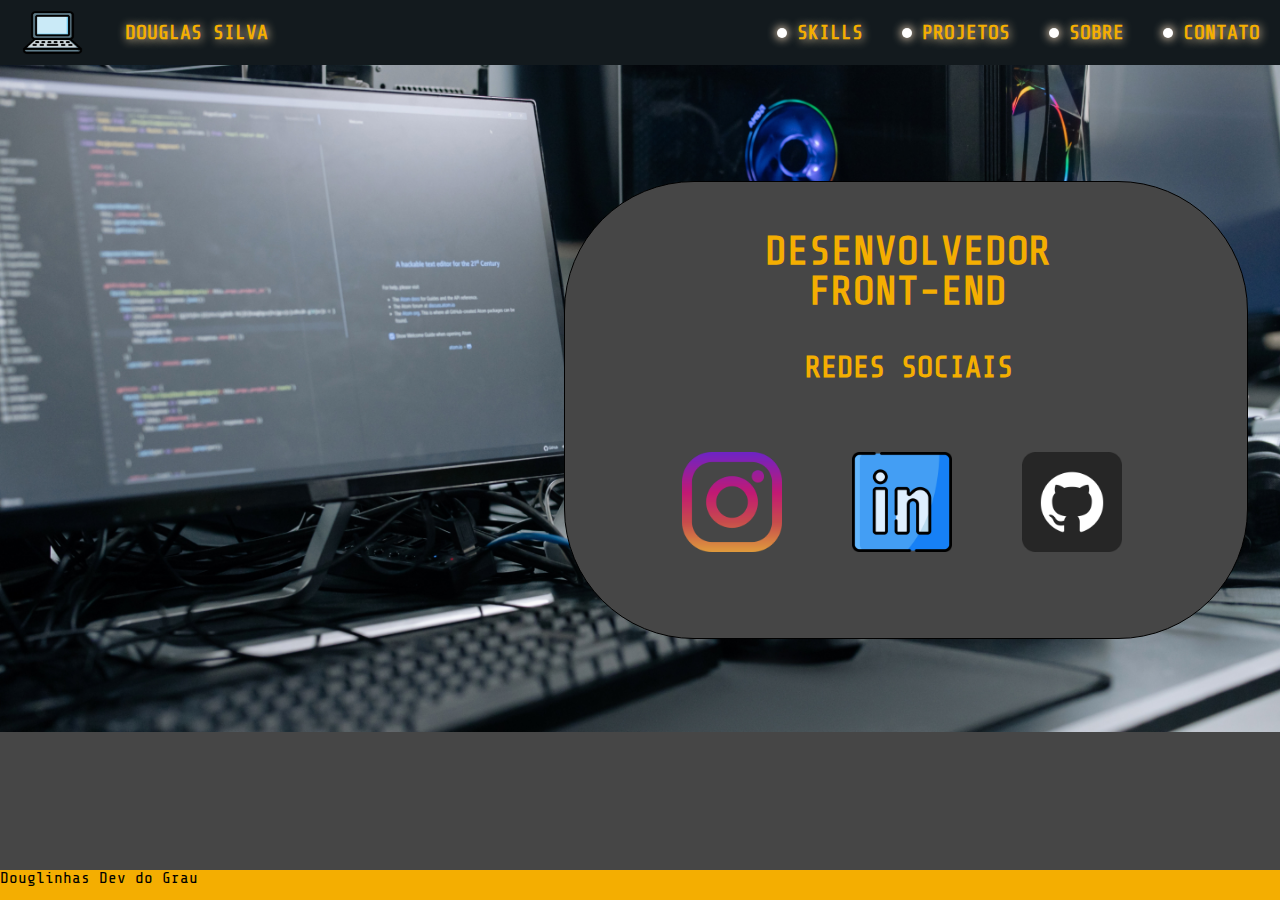
<file: index.html>
<!DOCTYPE html>

<html lang="pt-BR">

   <head charset="UFL-8">

    <title>Douglas Silva | Portfólio</title>
    
    <link rel="stylesheet" href="css/reset.css">
    <link rel="stylesheet" href="css/styles.css">
    
   </head>

   <body id="index">
       
       <header>
           
            <div class="cont">

                <img id="logo" src="/assets/image/notebook - p.png" alt="Notbook">
                    
                <a href="/index.html">

                <p id="a_home" >Douglas<nobr> Silva</p>

                </a>

            </div>

            <nav>

                <a class="nav_header" href="/pages/Skills.html">Skills</a>
                <a class="nav_header" href="/pages/Projetos.html">Projetos</a>
                <a class="nav_header" href="/pages/Sobre.html">Sobre</a>
                <a class="nav_header" href="/pages/Contatos.html">Contato</a>
                
            </nav>

        </header>

        <section id="home" >

            <p id="text_home">Desenvolvedor <br> Front-End</p>
            <p id="text_home2">Redes sociais</p>

            <nav id="foto_g">

                <a  href="https://www.instagram.com/douglas._.ss/"><img class="icon" src="/assets/image/instagram.png" alt="Instagram"></a>
                <a  href="https://www.linkedin.com/in/douglas-silva12/"><img class="icon" src="/assets/image/logotipo-do-linkedin.png" alt="Likedin"></a>
                <a  href="https://github.com/DouglaxDev"><img class="icon" src="/assets/image/github.png" alt="Github"></a>

            </nav>

        </section>

        <footer > Douglinhas Dev do Grau</footer>

   </body>

</html>
</file>
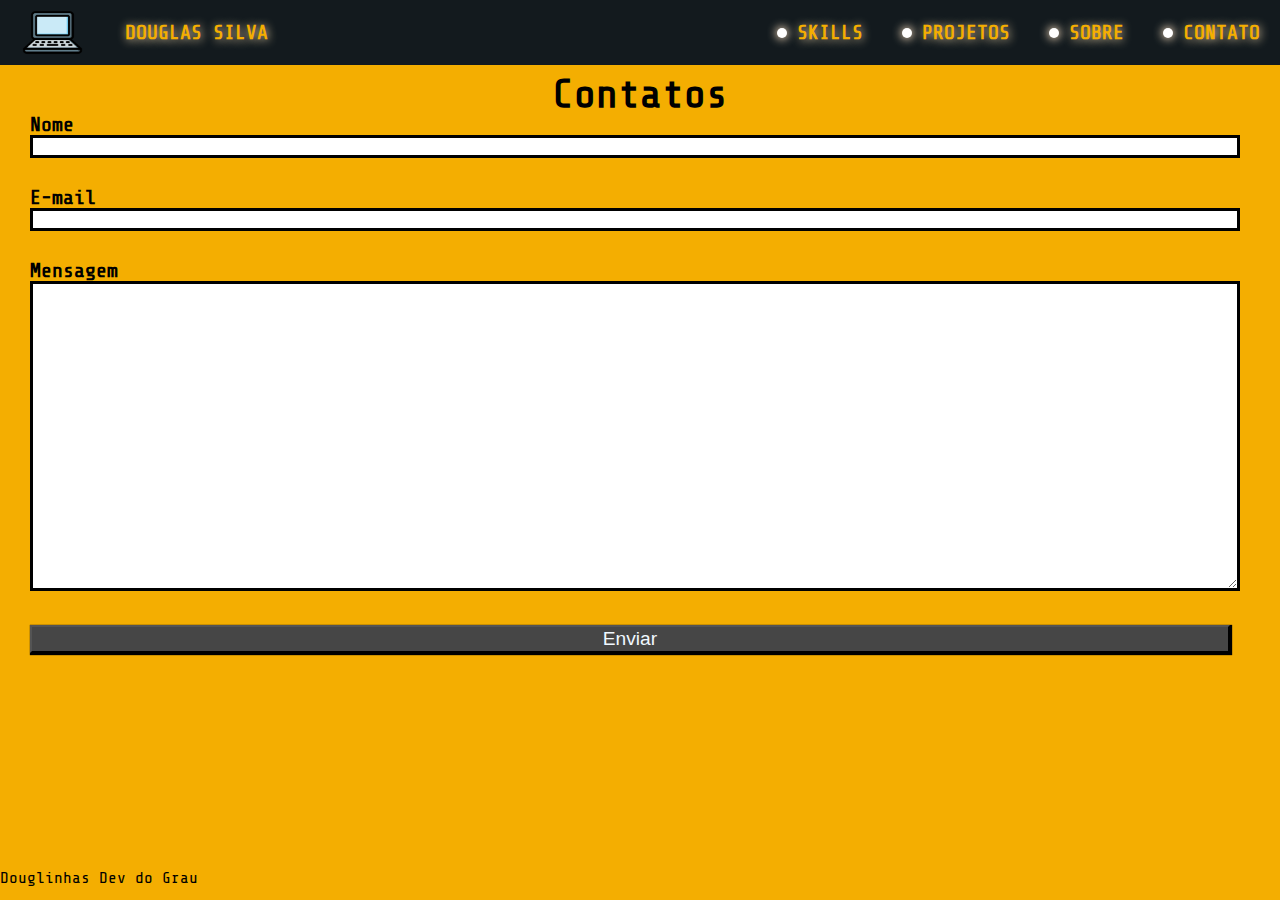
<file: pages/Contatos.html>
<!DOCTYPE html>
<html lang="pt-BR">
    <head>
        <meta charset="UTF-8">
    
        <title>Contatos</title>

        <link rel="stylesheet" href="/css/reset.css">
        <link rel="stylesheet" href="/css/styles.css">

    </head>

    <body id="contato">

        <header>
           
            <div class="cont">

                <img id="logo" src="/assets/image/notebook - p.png" alt="Notbook">
                    
                <a href="/index.html">

                <p id="a_home" >Douglas<nobr> Silva</p>

                </a>

             </div>
            
            <nav>

                <a class="nav_header" href="/pages/Skills.html">Skills</a>
                <a class="nav_header" href="/pages/Projetos.html">Projetos</a>
                <a class="nav_header" href="/pages/Sobre.html">Sobre</a>
                <a class="nav_header" href="/pages/Contatos.html">Contato</a>
                
            </nav>

        </header>

        <h1 id="titulo">Contatos</h1>

        <div id="form">

            <form action="x" method="post">
                <div class="campo">
                    <label for="nome">Nome <br></label>
                    <input type="text" name="nome" id="nome" />
                </div>

                <div class="campo">
                    <label for="email">E-mail <br></label>
                    <input type="email" name="email" id="email" />
                </div>

                <div class="campo">
                    <label for="mensagem">Mensagem <br></label>
                    <textarea rows="20" name="mensagem" id="mensagem"></textarea>
                </div>
            </form>

            <button id="botao" type="submit">Enviar</button>

        </div>

        <footer > Douglinhas Dev do Grau</footer>

    </body>
</html>
</file>
<file: css/styles.css>
@import url('https://fonts.googleapis.com/css2?family=Share+Tech+Mono&display=swap');

body{
    font-family: 'Share Tech Mono', monospace;
    background-color: #464646;
    display: flex;
    flex-direction: column;
    min-height: 100%;

}

#index{
    font-family: 'Share Tech Mono', monospace;
    background-image: url(/assets/image/pexels-cottonbro-\p.png);
    background-repeat: no-repeat;
    background-size: 100%;
    background-color: #464646;
    display: flex;
    flex-direction: column;
    min-height: 100%;
}


header{
    display: flex;
    background-color: #131A1E;
    align-items: center;
    justify-content: space-between;
    padding: 10px 20px;
}


.cont{
    display: flex;
    align-items: center;
}


#logo{
   
    width: 65px;
    height: 45px;
}

nav{
    display: inline;
}

#a_home{
    
    display: inline-block;
    color: #F4AE01;
    font-size: 20px;
    text-transform: uppercase;
    font-weight: 800;
    padding-right: 450px;
    margin-left: 40px;
    text-shadow: 1px 1px 10px wheat;
    
}

.nav_header{
    display: inline-flex;
    text-shadow: 1px 1px 10px wheat;
    align-items: center;
    color: #F4AE01;
    font-size: 20px;
    text-transform: uppercase;
    font-weight: 800;
    text-decoration: none;
    padding-left: 30px;
    margin: 0px;
    transition: 100ms linear;
}

.nav_header:hover{
    color:bisque; 
    transform: scale(1.05);
}

.nav_header:before{
    content: "";
    background-color: white;
    width: 10px;
    height: 10px;
    border-radius: 50%;
    margin-right: 10px;
    box-shadow: 0px 0px 10px 1px bisque;
}

#home{

    position: absolute;
    width: 684px;
    height: 458px;
    right: 32px;
    top: 181px;

    background: #464646;
    border: 1px solid #000000;
    box-sizing: border-box;
    border-radius: 130px;

    color: #F4AE01;
    font-size: 20px;
    text-transform: uppercase;
    font-weight: 800;
    padding-right: 450px;
    margin-left: -210px;
    text-shadow: 10px wheat;

}

#text_home{
    
    position: absolute;
    top: 50px;
    left: 200px;
    font-size: 40px;
    text-align: center;
}

#text_home2{
    
    position: absolute;
    top: 170px;
    left: 240px;
    font-size: 30px;
    text-align: center;
   
}

#foto_g{
    
    display: flex;
    position: absolute;
    right: 125px;
    top: 270px;
    
}

.icon{
    padding-left: 70px;
    width: 100px;
    height: 100px;
}

.icon:hover{
    color:bisque; 
    transform: scale(1.1);
}

footer {

   position:absolute;
   bottom:0;
   width:100%;
   height:30px;
   background:#F4AE01;

  }


/*Pagina Skills*/


/*Pagina Contato*/

#contato{
    font-family: 'Share Tech Mono', monospace;
    background-color: #F4AE01;
    display: flex;
    flex-direction: column;
    min-height: 100%;

}

#titulo{

    font-size: 40px;
    text-align: center;
    font-weight: 800;
    padding-top: 10px;

}

#form{
    font-weight: 800;
    padding-left: 30px;
}

.campo{
    
    font-size: 20px;
    margin-bottom: 30px;
}

.campo input, textarea{

    display: inline-block;
    width: 96%;
    border: solid #000000;
    
}

#botao{

    display: inline-block;
    width: 96%;
    font-size: larger;
    background-color: #464646;
    color:aliceblue;
    box-shadow: 1px 1px 1px 1px black;
}
</file>
